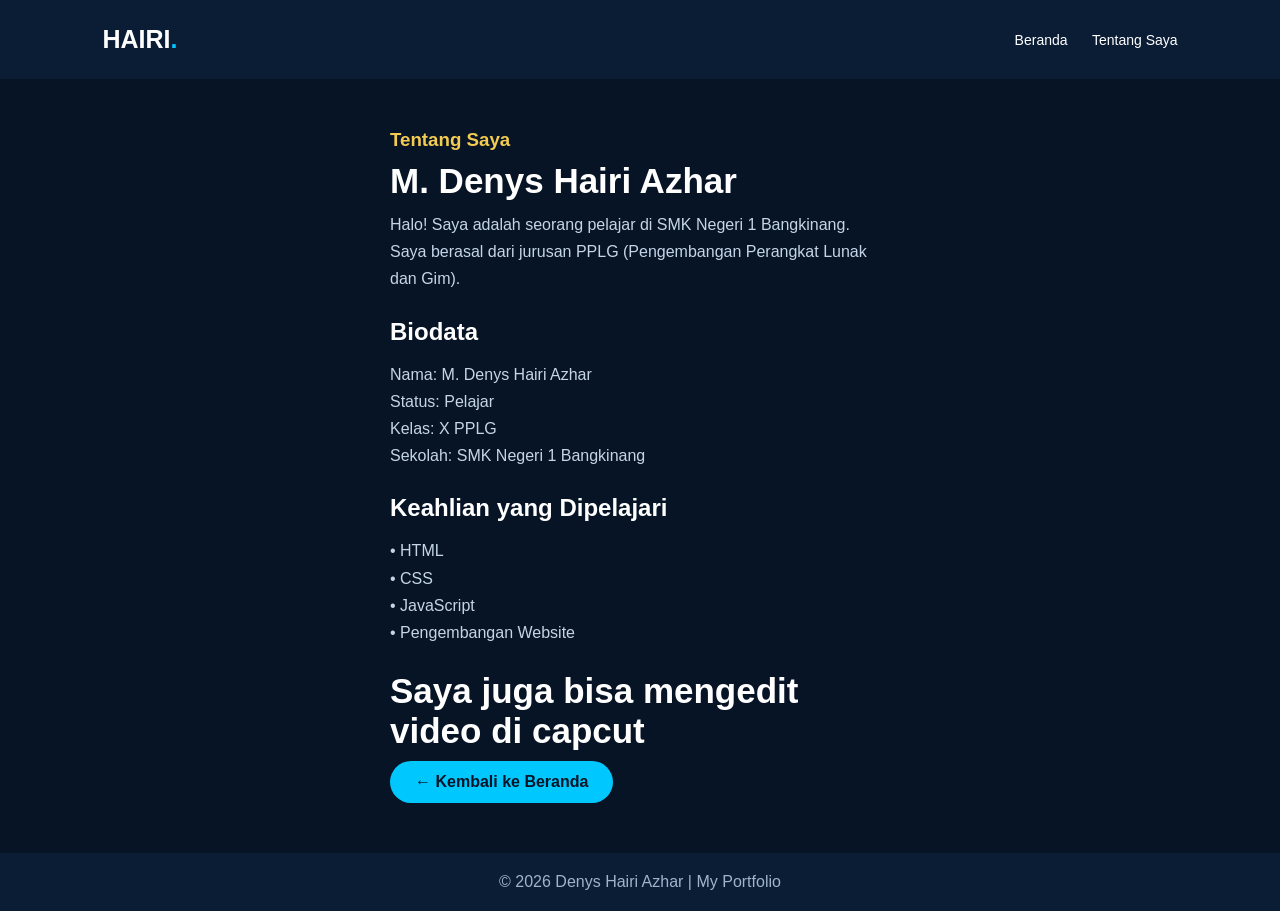
<file: Tentang.Html>
<!DOCTYPE html>
<html lang="id">
<head>
    <meta charset="UTF-8">
    <meta name="viewport" content="width=device-width, initial-scale=1.0">
    <title>Tentang Saya - Denys</title>
    <link rel="stylesheet" href="Style.css">
</head>
<body>
  

    <header>
        <h2 class="logo">HAIRI<span>.</span></h2>
        <nav>
            <a href="Index.HTML">Beranda</a>
            <a href="tentang.html">Tentang Saya</a>
        </nav>
    </header>

    <section class="home">
        <div class="isi">
            <h3>Tentang Saya</h3>
            <h1>M. Denys Hairi Azhar</h1>

            <p>
                Halo! Saya adalah seorang pelajar
                di SMK Negeri 1 Bangkinang.
                Saya berasal dari jurusan PPLG
                (Pengembangan Perangkat Lunak dan Gim).
            </p>

            <h2>Biodata</h2>
            <p>
                Nama: M. Denys Hairi Azhar<br>
                Status: Pelajar<br>
                Kelas: X PPLG<br>
                Sekolah: SMK Negeri 1 Bangkinang
            </p>

            <h2>Keahlian yang Dipelajari</h2>
            <p>
                • HTML<br>
                • CSS<br>
                • JavaScript<br>
                • Pengembangan Website
            </p>
          <H1>Saya juga bisa mengedit video di capcut</H1>

            <a href="Index.HTML" class="btn">
                ← Kembali ke Beranda
            </a>
        </div>
    </section>

    <footer>
        <p>© 2026 Denys Hairi Azhar | My Portfolio</p>
    </footer>

    <script src="script.js"></script>
</body>
</html>
</file>
<file: Style.css>
* {
    margin: 0;
    padding: 0;
    box-sizing: border-box;
    font-family: Arial, sans-serif;
}

body {
    background: #071426;
    color: white;
}

header {
    display: flex;
    justify-content: space-between;
    align-items: center;
    padding: 25px 8%;
    background: #0b1d35;
}

.logo {
    color: white;
    font-size: 25px;
}

.logo span {
    color: #00c8ff;
}

nav a {
    color: white;
    text-decoration: none;
    margin-left: 20px;
    font-size: 14px;
}

nav a:hover {
    color: #00c8ff;
}

.home {
    min-height: 80vh;
    display: flex;
    align-items: center;
    justify-content: center;
    gap: 50px;
    padding: 50px 8%;
    flex-wrap: wrap;
}

.foto img {
    width: 260px;
    height: 260px;
    object-fit: cover;
    border-radius: 50%;
    border: 5px solid #F3CB51;
    box-shadow: 0 0 305px #F3CB51;
}

.isi {
    max-width: 500px;
}

.isi h3 {
    color: #F3CB51;
    margin-bottom: 10px;
}

.isi h1 {
    font-size: 35px;
    margin-bottom: 10px;
}

.isi h1 span {
    color: #00c8ff;
}

.isi h2 {
    margin-bottom: 15px;
}

.isi p {
    color: #c5d5e8;
    line-height: 1.7;
    margin-bottom: 25px;
}

.btn {
    display: inline-block;
    padding: 12px 25px;
    background: #00c8ff;
    color: #071426;
    text-decoration: none;
    border-radius: 25px;
    font-weight: bold;
    transition: 0.3s;
}

.btn:hover {
    background: white;
    box-shadow: 0 0 15px #00c8ff;
}

footer {
    text-align: center;
    padding: 20px;
    color: #9eb4cc;
    background: #0b1d35;
}

@media (max-width: 600px) {
    header {
        flex-direction: column;
        gap: 20px;
    }

    nav a {
        margin: 0 8px;
    }

    .home {
        text-align: center;
    }

    .isi h1 {
        font-size: 27px;
    }

    .foto img {
        width: 220px;
        height: 220px;
    }
}
</file>
